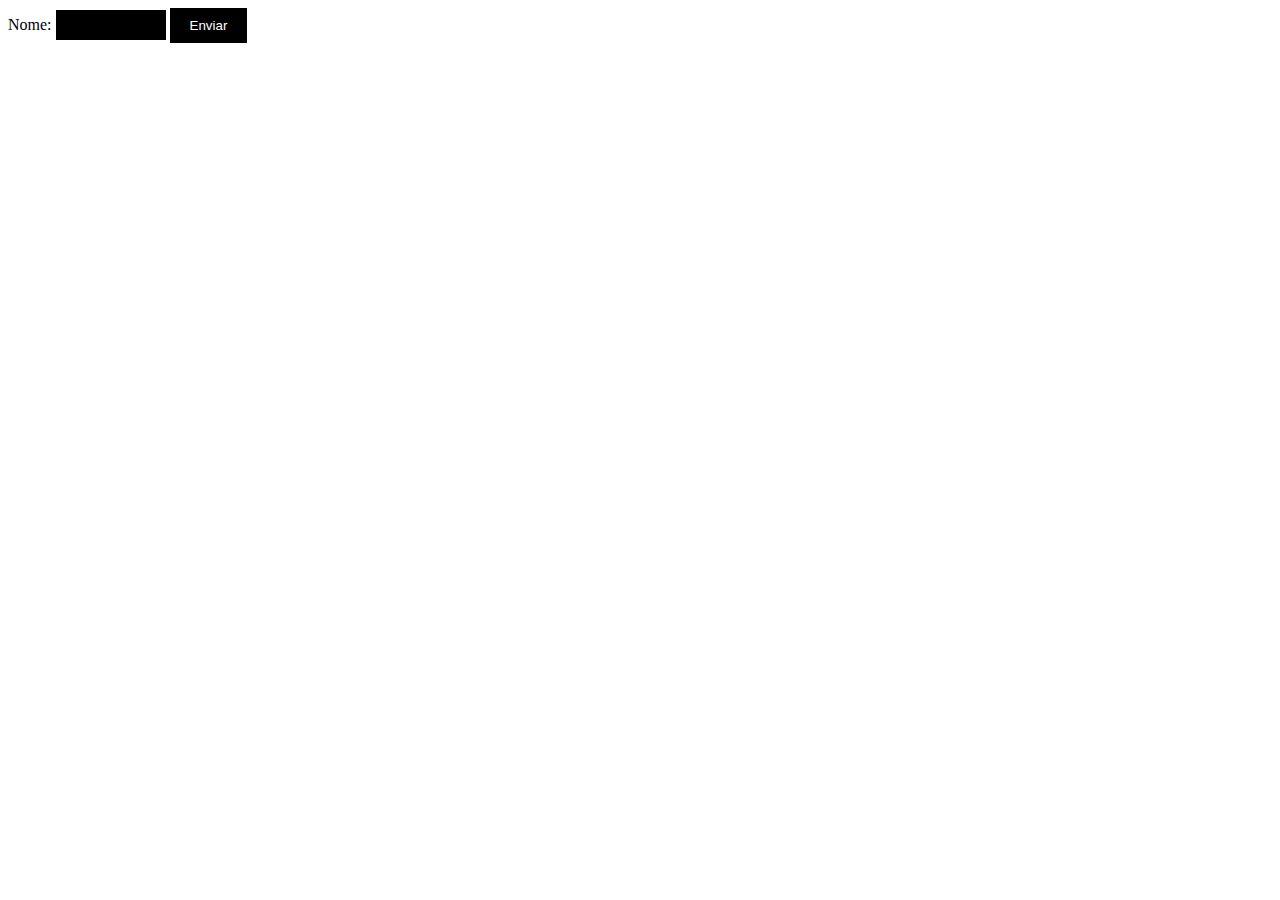
<file: index.html>
<!DOCTYPE html>
<html lang="en">
<head>
    <link rel="stylesheet" href="versão04.CSS">
    <meta charset="UTF-8">
    <meta name="viewport" content="width=device-width, initial-scale=1.0">
    <title>Document</title>
</head>
<body>

    <form> 
        <label for="nome">Nome:</label> 
        <input type="text" id="nome" name="nome"> 
        <input type="submit" value="Enviar"> 
    </form>
</body>
</html>
</file>
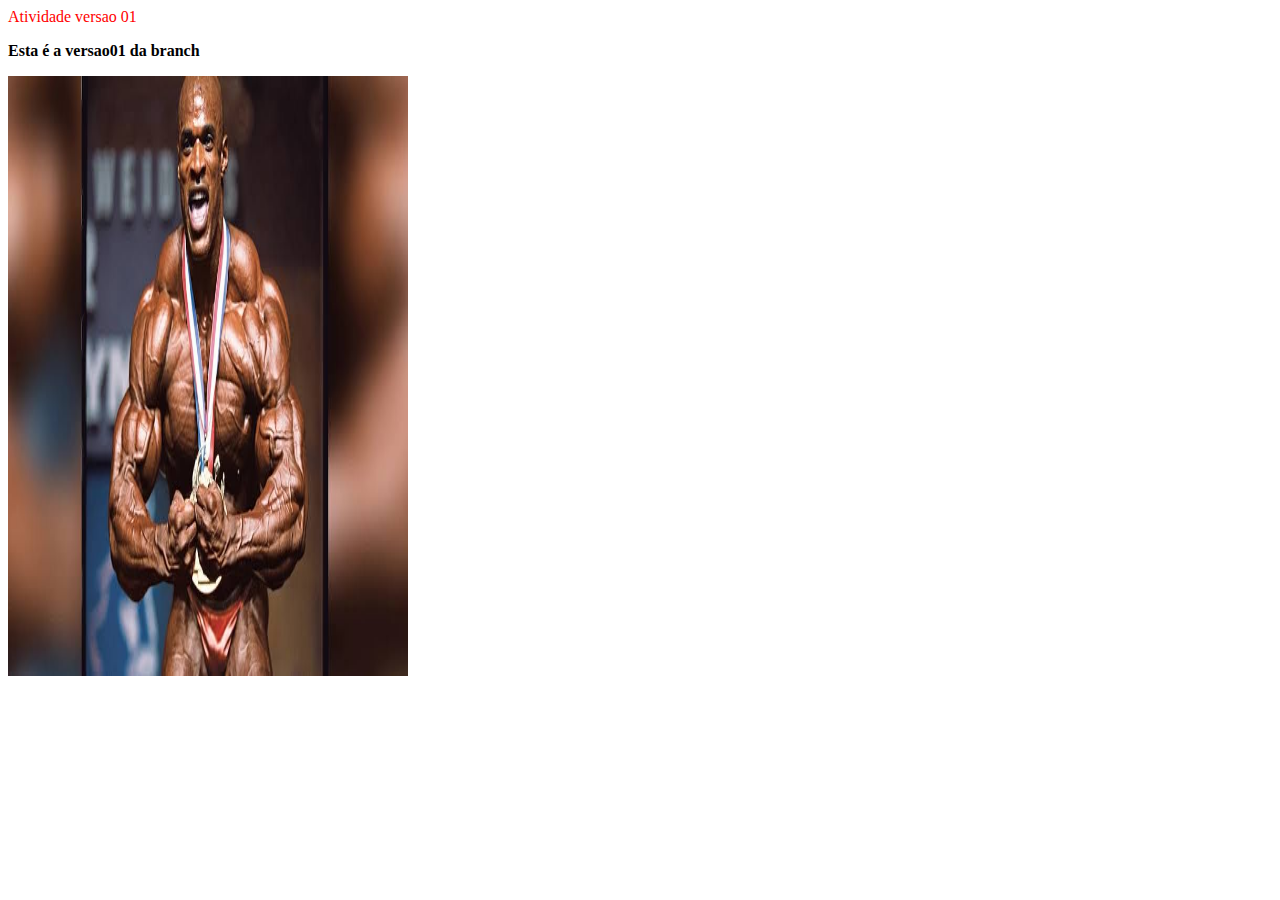
<file: versao03.html>
<!DOCTYPE html>
<html lang="en">
<head>
    <link rel="stylesheet" href="Versao03.css">
    <meta charset="UTF-8">
    <meta name="viewport" content="width=device-width, initial-scale=1.0">
    <p1>Atividade versao 01</p1>
</head>
<body>
    <p> Esta é a versao01 da branch </p>
    <img src="Ronnie.jfif" alt="Ronnie coleman">
</body>
</html>
</file>
<file: versão04.CSS>
input[type="text"] {
    width: 100px;      
    height: 20px;       
    padding: 5px;       
    font-size: 14px;   
}


input {
    background-color: rgb(0, 0, 0); 
    color: white;             
    padding: 10px 20px;      
    border: none;             
    cursor: pointer;        

}
button:hover {
    background-color: #333;  
}
</file>
<file: Versao03.css>
/* Adiciona cor vermelha ao título */
p1 {
    color: red;
  }
  
  /* Torna o texto do parágrafo em negrito */
  p {
    font-weight: bold;
  }
  
  /* Define o tamanho da imagem */
  img {
    width: 400px;
    height: 600px;
  }
</file>
